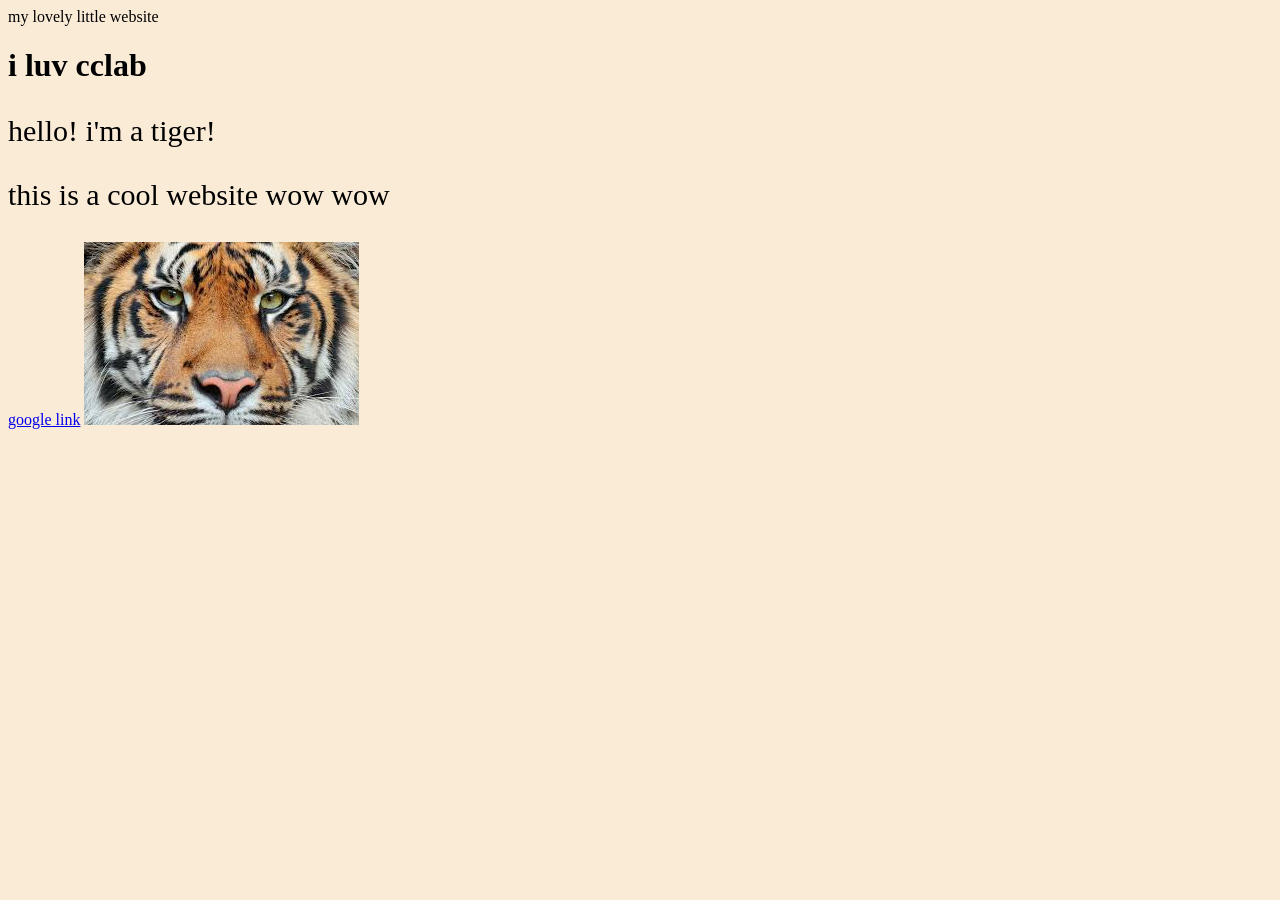
<file: my-first-website/index.html>
<!DOCTYPE html>
<html lang="en">
<head>
    <meta charset="UTF-8">
    <meta name="viewport" content="width=device-width, initial-scale=1.0">
    <link rel="stylesheet" href="style.css"
    <title>my lovely little website</title>
</head>
<body>
    <h1>i luv cclab</h1>
    <p>hello! i'm a tiger!</p>
    <p>this is a cool website wow wow</p>
    <a href="https:google.com">google link</a>
    <img src="assets/tiger.jpeg" alt="">
</body>
</html>
</file>
<file: my-first-website/style.css>
body {
    background-color: antiquewhite;
}
p {
    font-size: 30px;
}
</file>
